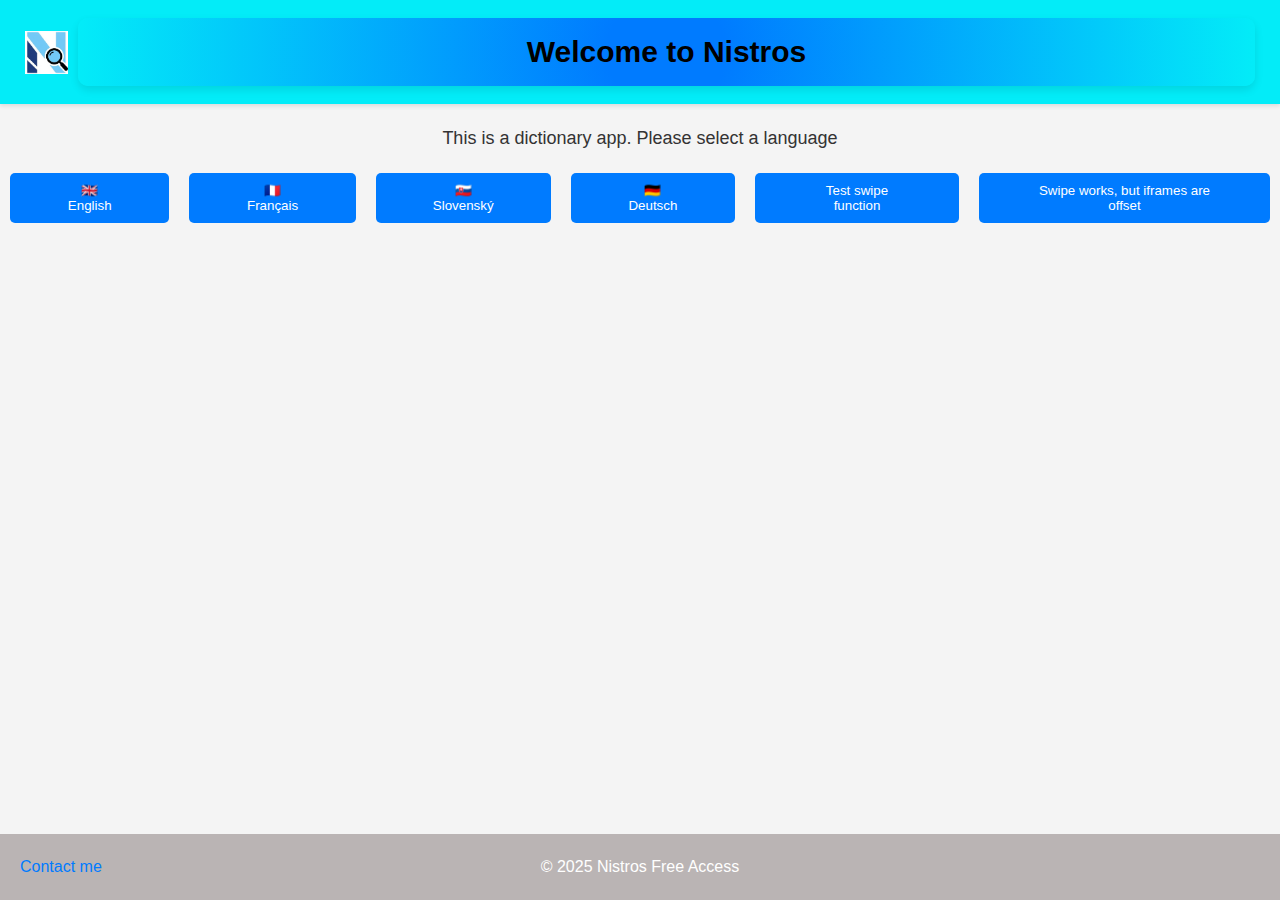
<file: index.html>
<!DOCTYPE html>
<html lang="en">
<head>
    <meta charset="UTF-8">
    <meta name="viewport" content="width=device-width, initial-scale=1.0">
    <title>Home Page | Nistros</title>
    <link rel="stylesheet" href="front-end/Style/style.css">
    <link rel="icon" href="front-end/favicon500x500.jpeg" type="image/jpeg">
    <style >
        header {
            padding: 18px 25px;
        }
        #home-page-footer {
            display: flex;
            justify-content: space-between;
            align-items: center;
            padding: 20px;
            background-color: #bab4b4;
            color: #fff;
            width: 100%;
            margin-top: 5px;
            cursor: default;
        }
        @media (max-width: 768px) {
            header {
                padding: 13px 15px;
            }
        }
        @media (max-width: 480px) {
            header {
                padding: 0 5px; 
                gap: 5px;
            }
        }
        @media (min-width: 379px) and (max-width: 480px) {
            header {
                padding: 15px 7px;
            }
        }
    </style>
</head>
<body>
    <header>
        <div class="home-icon-container">
            <a href="index.html" class="home-link">
                <img src="front-end/favicon500x500.jpeg" alt="Home_Icon" class="home-icon">
            </a>
        </div>
        <div class="header-title-container">
            <h1 class="title">Welcome to Nistros</h1>
        </div>
    </header>
    <main>
        <p id="description-homepage">This is a dictionary app. Please select a language</p>
        <div class="language-selection-container">
            <button class="language-button" onclick="location.href='front-end/pages/english.html'">🇬🇧 English</button>
            <button class="language-button" onclick="location.href='front-end/pages/french.html'">🇫🇷 Français</button>
            <button class="language-button" onclick="location.href='front-end/pages/slovak.html'">🇸🇰 Slovenský</button>
            <button class="language-button" onclick="location.href='front-end/pages/german.html'">🇩🇪 Deutsch</button>
            <button class="language-button" onclick="location.href='front-end/pages/french-test.html'">Test swipe function</button>
            <button class="language-button" onclick="location.href='front-end/pages/french-swipe-works.html'">Swipe works, but iframes are offset</button>
    </main>
    <footer id="home-page-footer">
        <p><a href="mailto:romanrpopyk@ukr.net">Contact me </a></p>
        <p id="copyright-container">&copy; 2025 Nistros Free Access</p>
    </footer>
</body>
</html>
</file>
<file: front-end/Style/style.css>
/* Reset some default browser styles */
* {
    margin: 0;
    padding: 0;
    box-sizing: border-box;
}

/* Set default font and background for the body */
body {
    font-family: Arial, Helvetica, sans-serif;
    font-size: 16px;
    line-height: 1.6;
    background-color: #f4f4f4;
    color: #000000;
    min-height: 100vh;
    display: flex;
    flex-direction: column;
    -webkit-tap-highlight-color: transparent !important;
}
/* Style for the main container */
main {
    flex: 1; /* Allow the main container to grow and fill available space */
}
/* Basic styling for headings */
h1, h2, h3, h4, h5, h6 {
    margin-bottom: 20px;
    font-weight: bold;
}

/* Basic styling for links */
a {
    color: #007BFF;
    text-decoration: none;
}

a:hover {
    text-decoration: underline;
}

/* Basic button styling */
button {
    margin: 0px 10px;
    padding: 10px 50px;
    background-color: #007BFF;
    color: #fff;
    border: none;
    border-radius: 5px;
    cursor: pointer;
    user-select: none;
}

button:hover {
    background-color: #0056b3;
}

button, a, input, select {
    -webkit-tap-highlight-color: transparent;
}

header {
    display: flex;
    align-items: center;
    gap: 10px;
    background-color: #03ecf8;
    padding: 15px 25px;
    box-shadow: 0 2px 4px rgba(0, 0, 0, 0.1);
    user-select: none;
}

.header-title-container {
    display: flex;
    align-items: center;
    flex-grow: 1;
}
.title {
    font-size: 30px;
    font-weight: bold;
    margin: 0;
    text-align: center;
    flex-grow: 1;
    background-color: #03ecf8;
    border-radius: 10px;
    padding: 10px 25px;
    box-shadow: 0 4px 8px rgba(0, 0, 0, 0.1);
    background: radial-gradient(circle, #007BFF 10%, #03ecf8 100%);
}

.title:hover {
    background: radial-gradient(circle, #007BFF 10%, #03ecf8 98%);
    box-shadow: 0px 4px 8px rgba(0, 0, 0, 0.15);
    cursor: default;
}

footer {
    text-align: center;
    padding: 20px;
    background-color: #bab4b4;
    color: #fff;
    width: 100%;
    margin-top: 5px;
    cursor: default;
    user-select: none;
}

/* Style for favicon */
link[rel="icon"] {
    width: 1px;
    height: 32px;
    border-radius: 80%;
}
.home-icon-container {
    display: flex;
    justify-content: center;
    align-items: center;
}
.home-link {
    font-size: 0;
}

.home-icon-container:hover {
    transform: scale(1.03);
}
.home-icon, .settings-icon, .more-resources-icon {
    width: 43px;
    height: 43px;
    transition: transform 0.3s ease;
}

.more-resources-icon {
    margin-bottom: 5px;
}

.settings-icon {
    margin: 2px 0 4px 0;
}

.more-resources-button-container a {
    display: flex;
    align-items: center;
    flex-direction: column;
    flex-wrap: wrap;
    text-decoration: none;
    color: #000000;
}
.settings-button-container a {
    display: flex;
    flex-direction: column;
    flex-wrap: wrap;
    align-items: center;
    text-decoration: none;
    color: #000000;
}

.more-resources-button-container span, .settings-button-container span {
    padding: 0 8px;
}

.more-resources-button-container:hover, .settings-button-container:hover {
    background-color: #0cdde8;
    border-radius: 12px;
}
/* Collapsible bars */
/* Specific styles for the collapsible bar animation */
.collapsible-more-bar {
    max-height: 0;          /* Initially hidden */
    overflow: hidden;       /* Hide overflow content */
    transition: max-height 0.4s ease-out, padding 0.3s ease-out;
    background-color: #e5e7eb;
    border-bottom: 1px solid #d1d5db; 
    box-shadow: inset 0 2px 4px 0 rgba(0, 0, 0, 0.06); 
    padding: 0 10px; 
    box-sizing: border-box; 
    user-select: none;
}

.collapsible-more-bar.show {
    max-height: 200px; 
    padding: 8px 0;
    box-shadow: 0 2px 8px rgba(0, 0, 0, 0.08);
}

.collapsible-settings-bar {
    max-height: 0;          /* Initially hidden */
    overflow: hidden;       /* Hide overflow content */
    transition: max-height 0.4s ease-out, padding 0.3s ease-out;
    background-color: #e5e7eb;
    border-bottom: 1px solid #d1d5db; 
    box-shadow: inset 0 2px 4px 0 rgba(0, 0, 0, 0.06); 
    padding: 0 10px; 
    box-sizing: border-box; 
}

.collapsible-settings-bar.show {
    max-height: 200px; 
    padding: 8px 0;
    box-shadow: 0 2px 8px rgba(0, 0, 0, 0.08);
}


.collapsible-content {
    display: flex;
    flex-wrap: wrap;
    justify-content: center;
    align-items: flex-start;
    gap: 16px;
}

.collapsible-icon-link {
    display: flex;
    flex-direction: column;
    align-items: center;
    text-decoration: none;
    color: #333;
    padding: 8px 7px 3px;
    border-radius: 12px;
    transition: all 0.3s cubic-bezier(0.25, 0.46, 0.45, 0.94);
    background: rgb(249, 246, 246);
    border: 2px solid transparent;
    box-shadow: 0 2px 4px rgba(0, 0, 0, 0.06);
    min-width: 80px;
    position: relative;
    overflow: hidden;
}

.collapsible-icon-link::before {
    content: '';
    position: absolute;
    top: 0;
    left: -100%;
    width: 100%;
    height: 100%;
    background: linear-gradient(90deg, transparent, rgba(164, 171, 175, 0.4), transparent);
    transition: left 0.5s ease;
}

.collapsible-icon-link:hover::before {
    left: 100%;
}

.collapsible-icon-link:hover {
    transform: translateY(-2px) scale(1.02);
    box-shadow: 0 8px 25px rgba(102, 126, 234, 0.25),
                0 4px 12px rgba(0, 0, 0, 0.1);
    border-color: #007BFF;
    background: linear-gradient(135deg, #ffffff 0%, #f8f9ff 100%);
    text-decoration: none;
}

.collapsible-icon-link:active {
    transform: translateY(-2px) scale(1.02);
}

.collapsible-icon {
    width: 32px;
    height: 32px;
    margin-bottom: 6px;
    transition: all 0.3s ease;
    filter: drop-shadow(0 2px 4px rgba(0, 0, 0, 0.1));
}

.collapsible-icon-link:hover .collapsible-icon {
    transform: scale(1.05);
    filter: drop-shadow(0 4px 8px rgba(102, 126, 234, 0.3));
}

.collapsible-icon-link span {
    font-size: 13px;
    font-weight: 600;
    text-align: center;
    line-height: 1.2;
    transition: color 0.3s ease;
}

.collapsible-icon-link:hover span {
    color: #667eea;
}

.collapsible-more-bar.show .collapsible-settings-bar.show .collapsible-icon-link {
    animation: slideDown 0.4s ease forwards;
}

/* Style for active (open) collapsible menu buttons */
.more-resources-button-container.is-active span,
.settings-button-container.is-active span{
    background-color: #0cb1e8;
    border-radius: 12px;
    box-shadow: 0 0 10px rgba(4, 104, 236, 0.3); /* Example: a blue glow */
}

/*  Ensure the hover effect still works nicely when active */
.more-resources-button-container.is-active:hover,
.settings-button-container.is-active:hover {
    transform: translateY(-2px); /* Slightly more lift on hover */
}

.more-resources-button-container.is-active:hover span,
.settings-button-container.is-active:hover span{
    background-color: #0fabdf; /* Slightly darker on hover when active */
}

/* Class to instantly hide/show bars without transition */
.collapsible-more-bar.no-transition,
.collapsible-settings-bar.no-transition {
    transition: none !important; /* Overrides existing transitions when applied */
}

/* Style for the home page container */
.language-selection-container {
    display: flex;
    justify-content: center;
    align-items: center;
    width: 100vw;
}
/* Need this for the homepage */
#description-homepage {
    text-align: center;
    margin: 20px 0;
    font-size: 18px;
    color: #333;
}

/* Style for the search container */
.search-container {
    display: flex;
    justify-content: center;
    align-items: center;
    align-content: center;
    gap: 10px;
    width: 100%;
    max-width: 400px;
    margin: 17px auto;
    padding: 0 20px;
    box-sizing: border-box;
}
.search-input-container {
    display: flex;
    align-items: center;
    position: relative;
    flex: 1;
}
.search-input-container:hover {
    box-shadow: 0 2px 5px rgba(102, 126, 234, 0.4);
    border: none;
    border-radius: 10px;
}
.search-container input {
    width: 100%;
    padding: 12px 16px 12px 45px;
    border: 2px solid #e1e5e9;
    border-radius: 10px;
    font-size: 18px;
    transition: all 0.3s ease;
    outline: none;
    box-sizing: border-box;
}
.search-container input:focus {
    border-color: #248ce7;
    box-shadow: 0 0 0 2px rgba(102, 126, 234, 0.1);
}
.search-icon {
    position: absolute;
    left: 15px;
    top: 50%;
    transform: translateY(-50%);
    color: #999;
    font-size: 18px;
}
.search-input-container button {
    position: absolute;
    right: -8px;
    padding: 12px 24px;
    background: linear-gradient(135deg, #667eea, #17c8e3);
    color: white;
    border: none;
    border-radius: 0 8px 8px 0;
    font-size: 18px;
    font-weight: 600;
    cursor: pointer;
    transition: all 0.3s ease;
}
.search-input-container button:hover {
    background: linear-gradient(135deg, #566dd7, #21c3dc);
}
/* Clear search input button style*/
#clear-button {
    position: absolute;
    right: 91px; /* Adjust as needed depending on button size */
    background: none;
    border: none;
    font-size: 18px;
    cursor: pointer;
    color: #000000;
    display: none; /* Hidden by default */
}
#clear-button:hover {
    color: #918c8c;
}

#results-container {
    display: flex;
    flex-direction: column;
    align-items: center;
    margin-top: 20px;
}
#results-list {
    display: flex;
    flex-direction: row;
    align-items: left;
}
#wiktionary-definitions {
    display: none;
    margin-top: 20px;
    padding: 10px;
    background-color: #fff;
    border-radius: 5px;
    box-shadow: 0 2px 4px rgba(0, 0, 0, 0.1);
}
/* Style for the tooltips */
.fancy-tooltip {
    position: relative;
    display: inline-block;
}

.fancy-tooltip .fancy-tooltip-text {
    visibility: hidden;
    width: 220px;
    background: linear-gradient(135deg, #667eea 0%, #3483e3 100%);
    color: white;
    text-align: center;
    border-radius: 12px;
    padding: 10px 14px;
    position: absolute;
    z-index: 1;
    bottom: 120%;
    left: 50%;
    margin-left: -110px;
    opacity: 0;
    transform: translateY(10px);
    transition: all 0.3s cubic-bezier(0.68, -0.55, 0.265, 1.55);
    font-size: 14px;
    box-shadow: 0 8px 32px rgba(0,0,0,0.3);
}
.fancy-tooltip .fancy-tooltip-text::after {
    content: "";
    position: absolute;
    top: 100%;
    left: 50%;
    margin-left: -8px;
    border-width: 8px;
    border-style: solid;
    border-color: #07b5ef transparent transparent transparent;
}
        
.fancy-tooltip:hover .fancy-tooltip-text {
    visibility: visible;
    opacity: 1;
    transform: translateY(0);
}

.fancy-tooltip img {
    transition: all 0.3s ease;
    border-radius: 8px;
}

.fancy-tooltip:hover img {
    transform: scale(1.1);
    box-shadow: 0 8px 25px rgba(0,0,0,0.2);
}

/* Layout Control Panel */
.iframe-layout-controls {
    background: white;
    padding: 0px 40px;
    margin: 0px 20px 0px;
    border-bottom: 1px solid #c1c2c3;
    border-radius: 12px 12px 0 0;
    box-shadow: 0px 2px 0px rgba(0,0,0,0.05);
    display: flex;
    align-items: center;
    flex-wrap: wrap;
}

.iframe-layout-option {
    display: flex;
    align-items: center;
    cursor: pointer;
    padding: 4px 40px;
    transition: background 0.2s ease;
}

.iframe-layout-option input[type="radio"] {
    display: none;
}

.iframe-layout-option:hover {
    background: #f8f9fa;
}

.iframe-layout-option.active {
    background: #e3f2fd;
    border-color: #2196f3;
}

.iframe-layout-option label {
    cursor: pointer;
    font-weight: 500;
}

/* Tab System */
.tab-container {
    margin: 0 20px;
    background: white;
    border-radius: 12px;
    box-shadow: 0 4px 16px rgba(0,0,0,0.1);
    overflow: hidden;
}

.tab-header {
    display: flex;
    background: #f8f9fa;
    border-bottom: 1px solid #e1e5e9;
    overflow-x: auto;
}

.tab-button {
    padding: 7px 20px;
    margin: 0 5px;
    background: none;
    border: none;
    cursor: pointer;
    font-weight: 500;
    color: #666;
    transition: all 0.3s ease;
    white-space: nowrap;
    border-bottom: 3px solid transparent;
}

.tab-button:hover {
    background: #e9ecef;
    color: #333;
}

.tab-button.active {
    background: white;
    color: #2196f3;
    border-bottom-color: #2196f3;
}

.tab-content {
    display: none;
    height: 70vh;
}


.tab-content.active {
    display: block;
}

.tab-content iframe {
    width: 100%;
    height: 100%;
    border: none;
}

/* Grid Layout */
.iframe-grid {
    display: none;
    grid-template-columns: 1fr 1fr;
    gap: 7px;
    margin: 0 20px;
    height: 70vh;
}

.iframe-grid.active {
    display: grid;
}

.iframe-card {
    background: white;
    border-radius: 12px;
    overflow: hidden;
    box-shadow: 0 4px 16px rgba(0,0,0,0.1);
    height: 400px;
}

.iframe-card:first-child {
    border-radius: 0 0 12px 12px;
}

.iframe-card-header {
    background: #f8f9fa;
    padding: 5px 15px;
    font-weight: 600;
    color: #333;
    border-bottom: 1px solid #e1e5e9;
    font-size: 14px;
}

.iframe-card iframe {
    width: 100%;
    height: 100%;
    border: none;
}

#copyright-container {
    position: absolute;
    left: 50%; /* Move its left edge to the horizontal center of the parent */
    transform: translateX(-50%); /* Shift it back by half its own width to truly center it */
    white-space: nowrap;
}
/* Responsive Design */
@media (min-width:769px){
    /* Removes top borders for the second grid card when the view is in column */
    .iframe-card:nth-child(2) {
        border-radius: 0 0 12px 12px;
    }
}
@media (max-width: 768px) {
    header {
        padding: 7px 15px; /* Reduce padding for header */
    }

    header img {
        width: 40px; /* Slightly smaller icon */
        height: 40px;
    }

    .more-resources-button-container span, .settings-button-container span {
        padding: 0 4px;
    }

    .more-resources-icon {
        margin-bottom: 2px;
    }

    .settings-icon {
        margin: 1px 0 2px 0;
    }

    .collapsible-content {
        gap: 12px;
    }
    
    .collapsible-icon-link {
        min-width: 70px;
        padding: 8px 7px 3px;
    }
    
    .collapsible-icon {
        width: 28px;
        height: 28px;
    }
    
    .collapsible-icon-link span {
        font-size: 12px;
    }

    .search-container{
        margin: 12px auto;
    }

    .iframe-layout-controls {
        margin: 0 10px 0;
        padding: 0 40px;
    }
    
    .tab-container,
    .iframe-grid,
    .iframe-single {
        margin: 0 10px;
        padding-bottom: 0;
    }
    
    .iframe-grid {
        grid-template-columns: 1fr;
        gap: 15px;
    }
    
    .tab-header {
        padding: 0 5px;
    }
    
    .tab-button {
        padding: 10px 15px;
        font-size: 14px;
    }
    /* Adjustments for the homepage title and buttons */
    .title {
        font-size: 24px; /* Smaller font size for title */
        cursor: default;
    }

    .language-selection-container {
        gap: 5px;
        padding: 0 20px; /* Add padding for better spacing */
    }

    .language-selection-container button {
        width: 100%; /* Make buttons full width */
        margin: 5px 0; /* Adjust margin for stacked buttons */
        padding: 12px 0; /* Slightly more vertical padding */
    }
}

@media (max-width: 480px) {
    .title {
        font-size: 20px; /* Even smaller font size for very small screens */
        padding: 4px;
    }

    footer {
        display: flex;
        flex-direction: column; /* Stack footer elements vertically */
        padding: 10px;
    }

    #copyright-container {
        position: static;
        transform: none;
        left: auto;
    }

    #description-homepage {
        font-size: 16px;
        margin: 15px 10px;
    }

    .language-selection-container {
        flex-direction: column; /* Stack buttons vertically on very small screens */
        gap: 10px;
        margin: 10px 0; /* Center the buttons */
        padding: 0 20px; /* Add padding for better spacing */
    }

    .language-selection-container button {
        padding: 10px 0px; /* Adjust padding for stacked buttons */
    }

    header {
        padding: 0 5px; /* Reduce padding for header */
        gap: 5px;
    }

    .home-icon, .settings-icon, .more-resources-icon {
        align-self: center;
        width: 30px;
        height: 30px;
        transition: transform 0.3s ease;
    }

    .collapsible-content {
        gap: 8px;
    }
    
    .collapsible-icon-link {
        min-width: 60px;
        padding: 6px 6px 4px;
    }
    
    .collapsible-icon {
        width: 24px;
        height: 24px;
    }
    
    .collapsible-icon-link span {
        font-size: 12px;
    }
    
    .collapsible-more-bar.show {
        max-height: 200px;
        padding: 8px;
    }

    .search-container{
        margin: 10px auto;
    }

    .tab-container,
    .iframe-grid {
        margin: 0 10px;
        
    }

    .iframe-layout-controls {
        margin: 0 10px 0;
        padding: 0 20px;
    }

    .iframe-grid {
        grid-template-columns: 1fr;
        gap: 15px;
    }
    
    .tab-header {
        padding: 0 5px;
    }
    
    .tab-button {
        margin: 0 2px;
        padding: 12px 14px;
        font-size: 14px;
    }
}

/* Loading State */
.loading {
    display: flex;
    align-items: center;
    justify-content: center;
    height: 100%;
    color: #666;
    font-style: italic;
}
@media (min-width: 379px) and (max-width: 480px) {
    header {
        padding: 6px 7px;
    }
}
</file>
